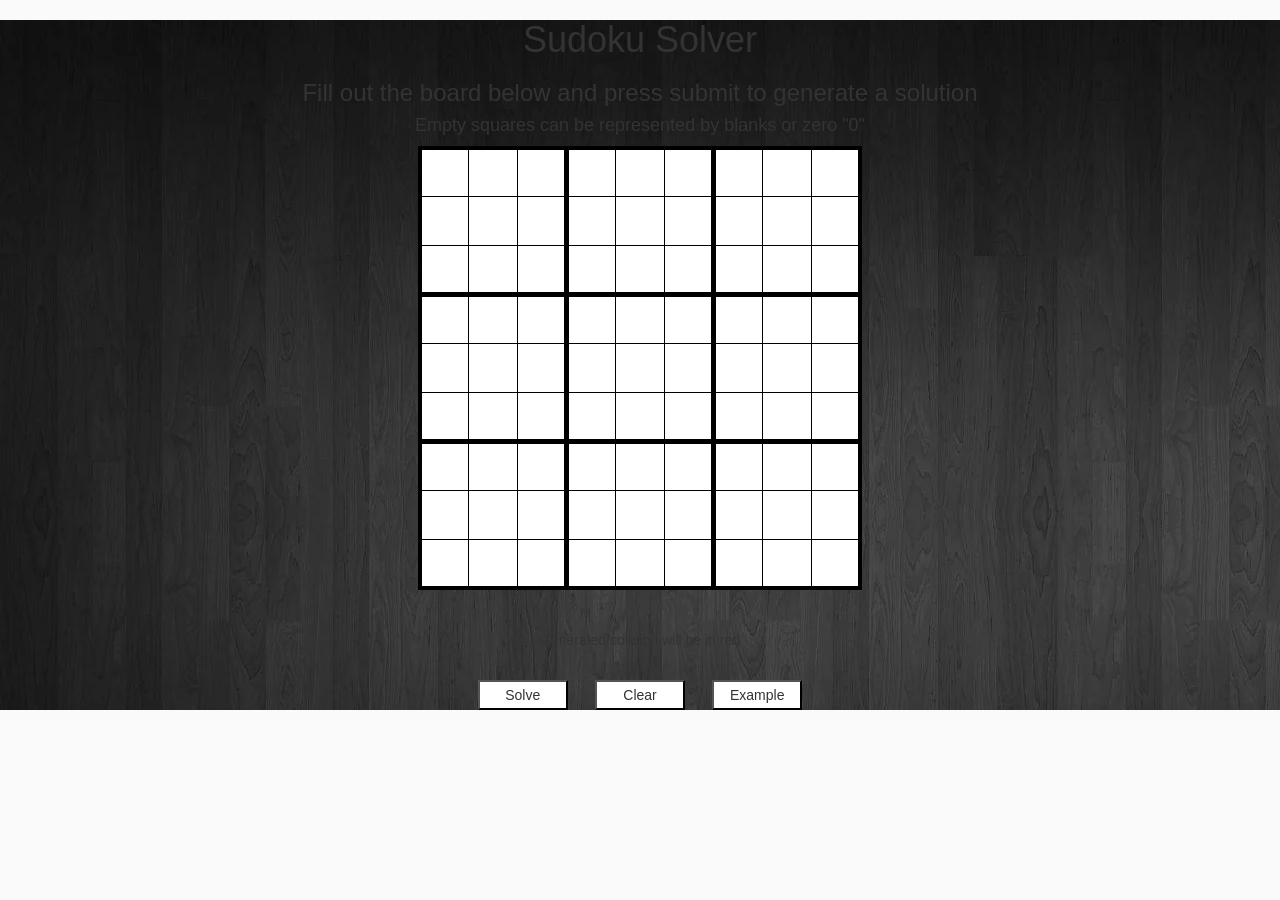
<file: index.html>
<!DOCTYPE html>
<html lang="en">
    <head>
        <link rel="stylesheet" type="text/css" href="styles.css"/>
        <link rel="icon" href="favicon.webp"/>
        <meta charset="UTF-8">
        <title>Sudoku Solver</title>
        <link href="https://maxcdn.bootstrapcdn.com/bootstrap/3.3.6/css/bootstrap.min.css" rel="stylesheet">
        <style type="text/css">
    
            html, body {
              background-color: #FAFAFA;
            }
      
            table {
              border: 2px solid #000000;
              align-items: center;
            }
      
            td {
              border: 1px solid #000000;
              text-align: center;
              vertical-align: middle;  
            }
      
            input {
              color: #000000;
              padding: 0;
              border: 0;
              text-align: center;
              width: 48px;
              height: 48px;
              font-size: 24px;
              background-color: #FFFFFF;
              outline: none;
            }
      
            input:disabled {
              background-color: #EEEEEE;
            }
      
            #cell-0,  #cell-1,  #cell-2  { border-top:    2px solid #000000; }
            #cell-2,  #cell-11, #cell-20 { border-right:  2px solid #000000; }
            #cell-18, #cell-19, #cell-20 { border-bottom: 2px solid #000000; }
            #cell-0,  #cell-9,  #cell-18 { border-left:   2px solid #000000; }
      
            #cell-3,  #cell-4,  #cell-5  { border-top:    2px solid #000000; }
            #cell-5,  #cell-14, #cell-23 { border-right:  2px solid #000000; }
            #cell-21, #cell-22, #cell-23 { border-bottom: 2px solid #000000; }
            #cell-3,  #cell-12, #cell-21 { border-left:   2px solid #000000; }
      
            #cell-6,  #cell-7,  #cell-8  { border-top:    2px solid #000000; }
            #cell-8,  #cell-17, #cell-26 { border-right:  2px solid #000000; }
            #cell-24, #cell-25, #cell-26 { border-bottom: 2px solid #000000; }
            #cell-6,  #cell-15, #cell-24 { border-left:   2px solid #000000; }
      
            #cell-27, #cell-28, #cell-29 { border-top:    2px solid #000000; }
            #cell-29, #cell-38, #cell-47 { border-right:  2px solid #000000; }
            #cell-45, #cell-46, #cell-47 { border-bottom: 2px solid #000000; }
            #cell-27, #cell-36, #cell-45 { border-left:   2px solid #000000; }
      
            #cell-30, #cell-31, #cell-32 { border-top:    2px solid #000000; }
            #cell-32, #cell-41, #cell-50 { border-right:  2px solid #000000; }
            #cell-48, #cell-49, #cell-50 { border-bottom: 2px solid #000000; }
            #cell-30, #cell-39, #cell-48 { border-left:   2px solid #000000; }
      
            #cell-33, #cell-34, #cell-35 { border-top:    2px solid #000000; }
            #cell-35, #cell-44, #cell-53 { border-right:  2px solid #000000; }
            #cell-51, #cell-52, #cell-53 { border-bottom: 2px solid #000000; }
            #cell-33, #cell-42, #cell-51 { border-left:   2px solid #000000; }
      
            #cell-54, #cell-55, #cell-56 { border-top:    2px solid #000000; }
            #cell-56, #cell-65, #cell-74 { border-right:  2px solid #000000; }
            #cell-72, #cell-73, #cell-74 { border-bottom: 2px solid #000000; }
            #cell-54, #cell-63, #cell-72 { border-left:   2px solid #000000; }
      
            #cell-57, #cell-58, #cell-59 { border-top:    2px solid #000000; }
            #cell-59, #cell-68, #cell-77 { border-right:  2px solid #000000; }
            #cell-75, #cell-76, #cell-77 { border-bottom: 2px solid #000000; }
            #cell-57, #cell-66, #cell-75 { border-left:   2px solid #000000; }
      
            #cell-60, #cell-61, #cell-62 { border-top:    2px solid #000000; }
            #cell-62, #cell-71, #cell-80 { border-right:  2px solid #000000; }
            #cell-78, #cell-79, #cell-80 { border-bottom: 2px solid #000000; }
            #cell-60, #cell-69, #cell-78 { border-left:   2px solid #000000; }
      
          </style>
    </head>
    <body>
        <h1>Sudoku Solver</h1>
        <h3>Fill out the board below and press submit to generate a solution</h3>
        <h4>Empty squares can be represented by blanks or zero "0"</h4>
        <div class="container" style="margin: auto">
            <table id="grid">
              <tr>
                <td><input id="cell-0"  type="text" maxlength="1"></td>
                <td><input id="cell-1"  type="text" maxlength="1"></td>
                <td><input id="cell-2"  type="text" maxlength="1"></td>
                
                <td><input id="cell-3"  type="text" maxlength="1"></td>
                <td><input id="cell-4"  type="text" maxlength="1"></td>
                <td><input id="cell-5"  type="text" maxlength="1"></td>
                
                <td><input id="cell-6"  type="text" maxlength="1"></td>
                <td><input id="cell-7"  type="text" maxlength="1"></td>
                <td><input id="cell-8"  type="text" maxlength="1"></td>
              </tr>
      
              <tr>
                <td><input id="cell-9"  type="text" maxlength="1"></td>
                <td><input id="cell-10" type="text" maxlength="1"></td>
                <td><input id="cell-11" type="text" maxlength="1"></td>
                
                <td><input id="cell-12" type="text" maxlength="1"></td>
                <td><input id="cell-13" type="text" maxlength="1"></td>
                <td><input id="cell-14" type="text" maxlength="1"></td>
                
                <td><input id="cell-15" type="text" maxlength="1"></td>
                <td><input id="cell-16" type="text" maxlength="1"></td>
                <td><input id="cell-17" type="text" maxlength="1"></td>
              </tr>
      
              <tr>          
                <td><input id="cell-18" type="text" maxlength="1"></td>
                <td><input id="cell-19" type="text" maxlength="1"></td>
                <td><input id="cell-20" type="text" maxlength="1"></td>
                
                <td><input id="cell-21" type="text" maxlength="1"></td>
                <td><input id="cell-22" type="text" maxlength="1"></td>
                <td><input id="cell-23" type="text" maxlength="1"></td>
                
                <td><input id="cell-24" type="text" maxlength="1"></td>
                <td><input id="cell-25" type="text" maxlength="1"></td>
                <td><input id="cell-26" type="text" maxlength="1"></td>
              </tr>
      
              <tr>          
                <td><input id="cell-27" type="text" maxlength="1"></td>
                <td><input id="cell-28" type="text" maxlength="1"></td>
                <td><input id="cell-29" type="text" maxlength="1"></td>
                
                <td><input id="cell-30" type="text" maxlength="1"></td>
                <td><input id="cell-31" type="text" maxlength="1"></td>
                <td><input id="cell-32" type="text" maxlength="1"></td>
                
                <td><input id="cell-33" type="text" maxlength="1"></td>
                <td><input id="cell-34" type="text" maxlength="1"></td>
                <td><input id="cell-35" type="text" maxlength="1"></td>
              </tr>
      
              <tr>          
                <td><input id="cell-36" type="text" maxlength="1"></td>
                <td><input id="cell-37" type="text" maxlength="1"></td>
                <td><input id="cell-38" type="text" maxlength="1"></td>
                
                <td><input id="cell-39" type="text" maxlength="1"></td>
                <td><input id="cell-40" type="text" maxlength="1"></td>
                <td><input id="cell-41" type="text" maxlength="1"></td>
                
                <td><input id="cell-42" type="text" maxlength="1"></td>
                <td><input id="cell-43" type="text" maxlength="1"></td>
                <td><input id="cell-44" type="text" maxlength="1"></td>
              </tr>
      
              <tr>          
                <td><input id="cell-45" type="text" maxlength="1"></td>
                <td><input id="cell-46" type="text" maxlength="1"></td>
                <td><input id="cell-47" type="text" maxlength="1"></td>
                
                <td><input id="cell-48" type="text" maxlength="1"></td>
                <td><input id="cell-49" type="text" maxlength="1"></td>
                <td><input id="cell-50" type="text" maxlength="1"></td>
                
                <td><input id="cell-51" type="text" maxlength="1"></td>
                <td><input id="cell-52" type="text" maxlength="1"></td>
                <td><input id="cell-53" type="text" maxlength="1"></td>
              </tr>
      
              <tr>          
                <td><input id="cell-54" type="text" maxlength="1"></td>
                <td><input id="cell-55" type="text" maxlength="1"></td>
                <td><input id="cell-56" type="text" maxlength="1"></td>
                
                <td><input id="cell-57" type="text" maxlength="1"></td>
                <td><input id="cell-58" type="text" maxlength="1"></td>
                <td><input id="cell-59" type="text" maxlength="1"></td>
                
                <td><input id="cell-60" type="text" maxlength="1"></td>
                <td><input id="cell-61" type="text" maxlength="1"></td>
                <td><input id="cell-62" type="text" maxlength="1"></td>
              </tr>
      
              <tr>          
                <td><input id="cell-63" type="text" maxlength="1"></td>
                <td><input id="cell-64" type="text" maxlength="1"></td>
                <td><input id="cell-65" type="text" maxlength="1"></td>
                
                <td><input id="cell-66" type="text" maxlength="1"></td>
                <td><input id="cell-67" type="text" maxlength="1"></td>
                <td><input id="cell-68" type="text" maxlength="1"></td>
                
                <td><input id="cell-69" type="text" maxlength="1"></td>
                <td><input id="cell-70" type="text" maxlength="1"></td>
                <td><input id="cell-71" type="text" maxlength="1"></td>
              </tr>
      
              <tr>          
                <td><input id="cell-72" type="text" maxlength="1"></td>
                <td><input id="cell-73" type="text" maxlength="1"></td>
                <td><input id="cell-74" type="text" maxlength="1"></td>
                
                <td><input id="cell-75" type="text" maxlength="1"></td>
                <td><input id="cell-76" type="text" maxlength="1"></td>
                <td><input id="cell-77" type="text" maxlength="1"></td>
                
                <td><input id="cell-78" type="text" maxlength="1"></td>
                <td><input id="cell-79" type="text" maxlength="1"></td>
                <td><input id="cell-80" type="text" maxlength="1"></td>
              </tr>
            </table>
        </div>
        <br/>
        <br/>
        <p>Generated solution will be in red</p>
        <br/>
        <button onclick="validate();">Solve</button>
        &nbsp
        &nbsp
        &nbsp
        <button onclick="clearBoard();">Clear</button>
        &nbsp
        &nbsp
        &nbsp
        <button onclick="fillBoard();">Example</button>
        <br/>
        <p class="hoverInfo"></p>
        <script src="App.js" charset="UTF-8"></script>
    </body>
</html>
</file>
<file: styles.css>
* {
    font-family: sans-serif;
    text-align: center;
    margin: auto;
}

body {
    background-color: black;
    color: white;
    background-image: url("dark_background.webp");
}

button {
    cursor: pointer;
    height: 30px;
    width: 90px;
    background-color: white;
}

input {
    color: white;
    background-color: black;
}

.hoverInfo {
    font-style: italic;
}
</file>
